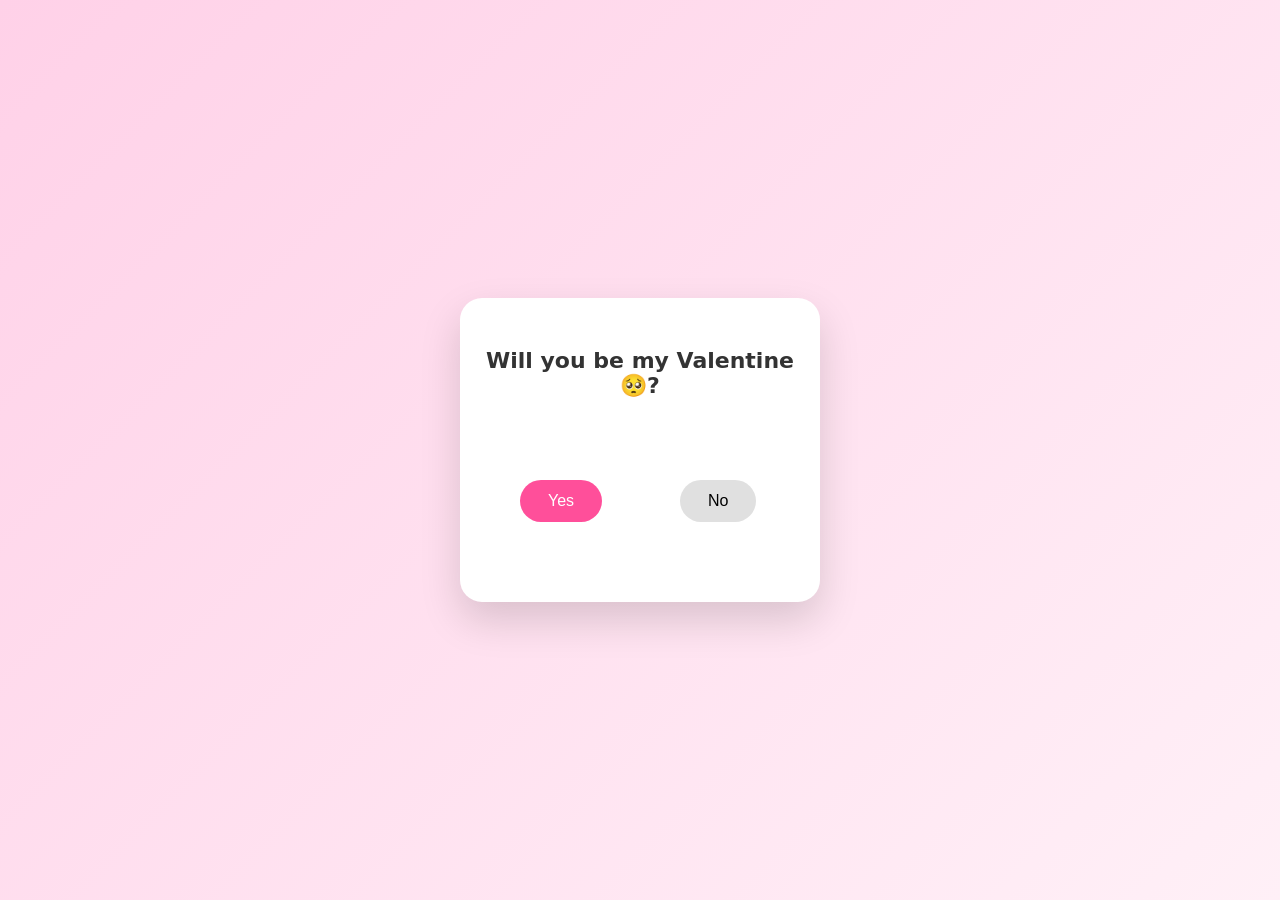
<file: index.html>
<!DOCTYPE html>
<html lang="en">
<head>
<meta charset="UTF-8">
<meta name="viewport" content="width=device-width, initial-scale=1.0">
<title>💖</title>

<style>
  * { box-sizing: border-box; }

  body {
    height: 100vh;
    margin: 0;
    background: linear-gradient(135deg, #ffd1e8, #fff0f7);
    display: flex;
    justify-content: center;
    align-items: center;
    font-family: system-ui, -apple-system, BlinkMacSystemFont;
  }

  .card {
    background: white;
    width: 90%;
    max-width: 360px;
    padding: 32px 20px;
    border-radius: 22px;
    text-align: center;
    box-shadow: 0 18px 40px rgba(0,0,0,0.15);
  }

  h2 {
    font-size: 22px;
    margin-bottom: 32px;
    color: #333;
  }

  .buttons {
    position: relative;
    height: 140px;
    overflow: hidden;
  }

  button {
    position: absolute;
    padding: 12px 28px;
    border: none;
    border-radius: 999px;
    font-size: 16px;
    user-select: none;
    touch-action: manipulation;
    white-space: nowrap;
    transition:
      left 0.35s cubic-bezier(.25,1.4,.5,1),
      top  0.35s cubic-bezier(.25,1.4,.5,1);
  }

  #yes {
    left: 40px;
    top: 50px;
    background: #ff4f9a;
    color: white;
    z-index: 2;
  }

  #no {
    left: 200px;
    top: 50px;
    background: #e0e0e0;
    z-index: 3;
  }
</style>
</head>

<body>

<div class="card">
  <h2>Will you be my Valentine🥺?</h2>

  <div class="buttons" id="zone">
    <button id="yes">Yes</button>
    <button id="no">No</button>
  </div>
</div>

<script>
  const noBtn  = document.getElementById("no");
  const yesBtn = document.getElementById("yes");
  const zone   = document.getElementById("zone");

  /* 🔊 preload sounds */
  const soundFiles = ["s1.mp4","s2.mp4","s3.mp4","s4.mp4","s5.mp4"];
  const sounds = soundFiles.map(src => {
    const a = new Audio(src);
    a.preload = "auto";
    a.volume = 0.8;
    return a;
  });

  let audioPrimed = false;

  function primeAudio() {
    if (audioPrimed) return;
    sounds.forEach(a => {
      a.muted = true;
      a.play().catch(()=>{});
      a.pause();
      a.muted = false;
      a.currentTime = 0;
    });
    audioPrimed = true;
  }

  function playRandomSound() {
    const audio = sounds[Math.floor(Math.random() * sounds.length)];
    audio.currentTime = 0;
    audio.play();
  }

  /* 📝 NO button text sequence */
  const noTexts = [
    "really😕?",
    "think again😉",
    "don't you love me🥺?",
    "But i do🥰",
    "No"
  ];

  const MAX_LOOPS = 2;
  let escapeCount = 0;

  function updateNoText() {
    const totalSteps = noTexts.length * MAX_LOOPS;

    if (escapeCount < totalSteps) {
      const index = escapeCount % noTexts.length;
      noBtn.textContent = noTexts[index];
    } else {
      noBtn.textContent = "No";
    }

    escapeCount++;
  }

  function getSafePosition() {
    const zoneRect = zone.getBoundingClientRect();
    const yesRect  = yesBtn.getBoundingClientRect();
    const noRect   = noBtn.getBoundingClientRect();

    let x, y, safe = false;

    while (!safe) {
      x = Math.random() * (zoneRect.width  - noRect.width);
      y = Math.random() * (zoneRect.height - noRect.height);

      const future = {
        left: zoneRect.left + x,
        right: zoneRect.left + x + noRect.width,
        top: zoneRect.top + y,
        bottom: zoneRect.top + y + noRect.height
      };

      safe = !(
        future.right  > yesRect.left &&
        future.left   < yesRect.right &&
        future.bottom > yesRect.top &&
        future.top    < yesRect.bottom
      );
    }

    return { x, y };
  }

  function moveNo() {
    const pos = getSafePosition();

    noBtn.style.transition = "none";
    noBtn.offsetHeight;

    requestAnimationFrame(() => {
      noBtn.style.transition =
        "left 0.35s cubic-bezier(.25,1.4,.5,1), top 0.35s cubic-bezier(.25,1.4,.5,1)";
      noBtn.style.left = pos.x + "px";
      noBtn.style.top  = pos.y + "px";
    });

    updateNoText();
    playRandomSound();
  }

  /* 📱 MOBILE: tap */
  noBtn.addEventListener("pointerdown", (e) => {
    if (e.pointerType !== "mouse") {
      e.preventDefault();
      primeAudio();
      moveNo();
    }
  });

  /* 💻 PC: move on ENTER */
  noBtn.addEventListener("mouseenter", () => {
    if ("ontouchstart" in window) return;
    primeAudio();
    moveNo();
  });

  yesBtn.addEventListener("click", () => {
    window.location.href = "yay.html";
  });
</script>

</body>
</html>
</file>
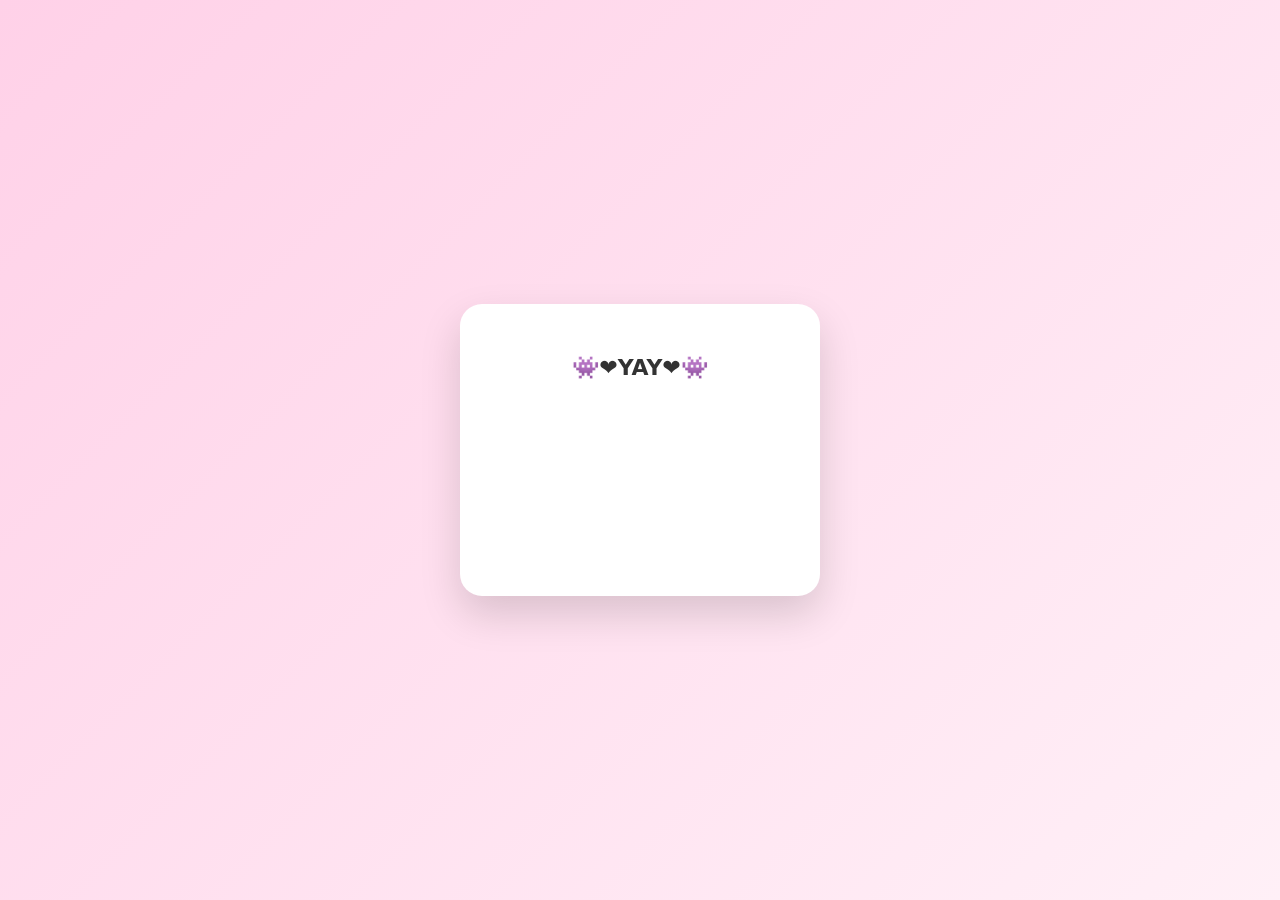
<file: yay.html>
<!DOCTYPE html>
<html lang="en">
<head>
<meta charset="UTF-8" />
<meta name="viewport" content="width=device-width, initial-scale=1.0" />
<title>👾 YAY 👾</title>

<style>
  * { box-sizing: border-box; }

  body {
    height: 100vh;
    margin: 0;
    background: linear-gradient(135deg, #ffd1e8, #fff0f7);
    display: flex;
    justify-content: center;
    align-items: center;
    font-family: system-ui, -apple-system, BlinkMacSystemFont;
  }

  .card {
    background: white;
    width: 90%;
    max-width: 360px;
    padding: 32px 20px;
    border-radius: 22px;
    text-align: center;
    box-shadow: 0 18px 40px rgba(0,0,0,0.15);
    animation: grow 0.8s ease forwards;
  }

  h2 {
    font-size: 22px;
    margin-bottom: 20px;
    color: #333;
    animation: pop 0.6s ease forwards;
  }

  video {
    width: 100%;
    border-radius: 16px;
    opacity: 0;
    animation: fadeIn 0.8s ease forwards;
    animation-delay: 0.4s;
  }

  @keyframes grow {
    from { transform: scale(0.95); }
    to   { transform: scale(1); }
  }

  @keyframes pop {
    from { opacity: 0; transform: translateY(10px); }
    to   { opacity: 1; transform: translateY(0); }
  }

  @keyframes fadeIn {
    to { opacity: 1; }
  }
</style>
</head>

<body>

<div class="card">
  <h2>👾❤️YAY❤️👾</h2>

  <video autoplay muted loop playsinline>
    <source src="video.mp4" type="video/mp4">
  </video>
</div>

</body>
</html>
</file>
